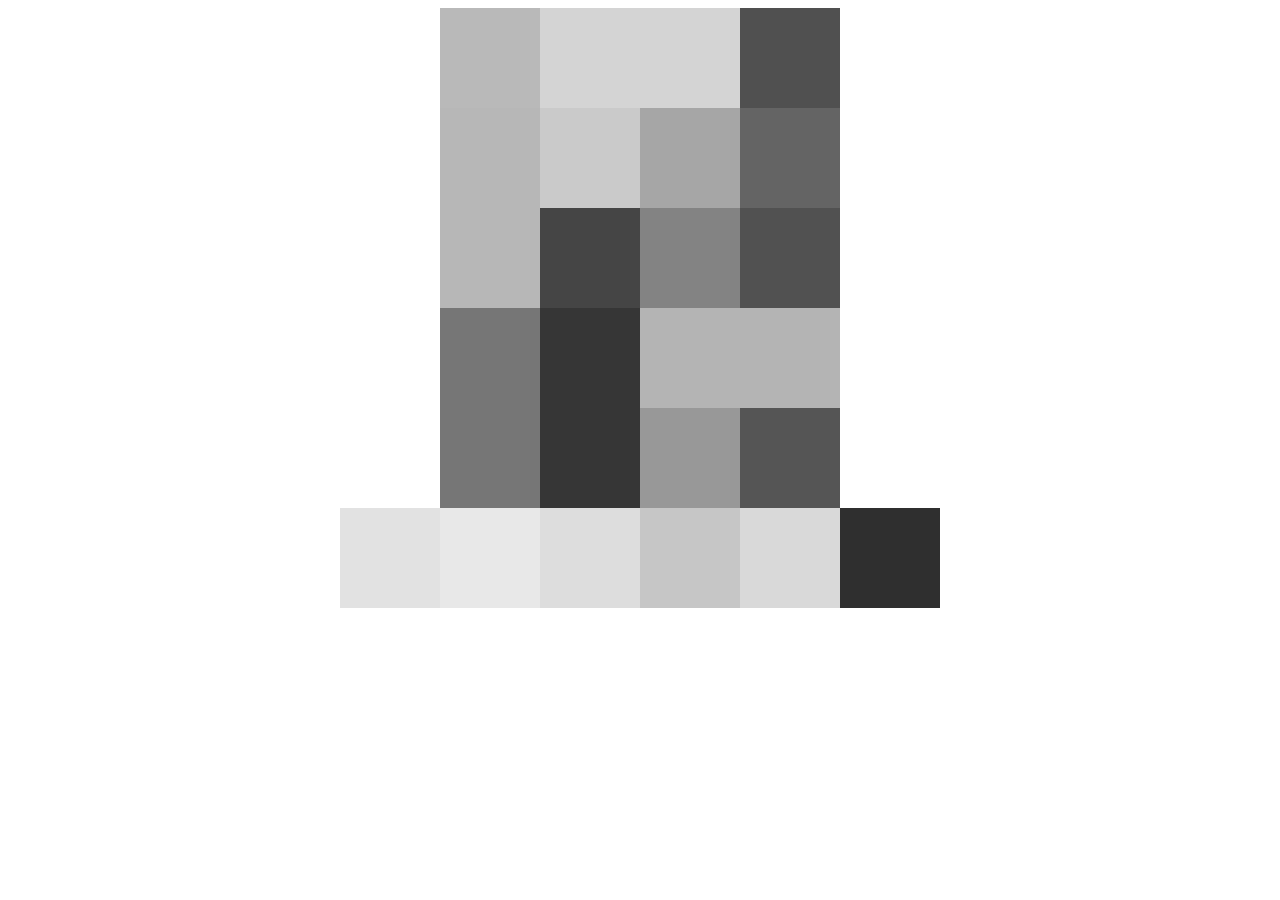
<file: float.html>
<!DOCTYPE html>
<html lang="en">
<head>
	<meta charset="UTF-8">
	<title>float</title>
	<style>
		.bigbox{
			margin: 0 auto;
			width:600px;
			text-align:center;
		}
		#bigbox .float{
			float:left;
		}
		#bigbox .clear:after{
			display:block;
			content:"";
			height:0px;
			clear:both;
		}
/*aaaaaaaaaaaaaaaaaaaaaaaaaaaaaaaaaaa */
		.box-top{
			margin: 0 auto;
			width:400px;
		}
		.box-top>.tr1 .float{
			width:100px;
			height:100px;
		}
		.box-top>.tr1 .td2{
			width:200px;
		}
/*aaaaaaaaaaaaaaaaaaaaaaaaaaaaaaaaaaa */
		.box-top>.tr2>.td2>.tr1 div,.box-top>.tr2>.td2>.tr2 div{
			width:100px;
			height:100px;
		}
		.box-top>.tr2>.td1{
			height:200px;
			width:100px;
		}
/*aaaaaaaaaaaaaaaaaaaaaaaaaaaaaaaaaaa */
		.box-top>.tr3>.td1,.box-top>.tr3>.td2{
			height:200px;
			width:100px;
		}
		.box-top>.tr3>.td3>.tr1{
			height:100px;
			width:200px;
		}
		.box-top>.tr3>.td3>.tr2 div{
			height:100px;
			width:100px;
		}
/*aaaaaaaaaaaaaaaaaaaaaaaaaaaaaaaaaaa */
		.box-bottom div{
			float:left;
			height:100px;
			width:100px;
		}
	</style>
</head>
<body>
	<div class="bigbox" id="bigbox">
		<div class="box-top">
			<div class="tr1 clear">
				<div class="td1 float box"></div>
				<div class="td2 float box"></div>
				<div class="td3 float box"></div>
			</div>
			<div class="tr2 clear">
				<div class="td1 float box"></div>
				<div class="td2  float">
					<div class="tr1 clear">
						<div class="td1 float box"></div>
						<div class="td2 float box"></div>
						<div class="td3 float box"></div>
					</div>
					<div class="tr2 clear">
						<div class="td1 float box"></div>
						<div class="td2 float box"></div>
						<div class="td3 float box"></div>
					</div>
				</div>
			</div>
			<div class="tr3 clear">
				<div class="td1 float box"></div>
				<div class="td2 float box"></div>
				<div class="td3 float">
					<div class="tr1 box"></div>
					<div class="tr2 box clear">
						<div class="td1 float box"></div>
						<div class="td2 float box"></div>
					</div>
				</div>
			</div>
		</div>
		<div class="box-bottom clear">
			<div class="td1"></div>
			<div class="td2"></div>
			<div class="td3"></div>
			<div class="td4"></div>
			<div class="td5"></div>
			<div class="td6"></div>
		</div>
	</div>
</body>
<script>
	var divAll = document.getElementsByTagName("div");
	for(i=1;i<divAll.length;i++){
		var num=parseInt(Math.random()*210)+30;
		//console.log(num);
		num=num.toString(16);
		divAll[i].style.background="#"+num+num+num;
		console.log("#"+num+num+num);
	}
</script>
</html>
</file>
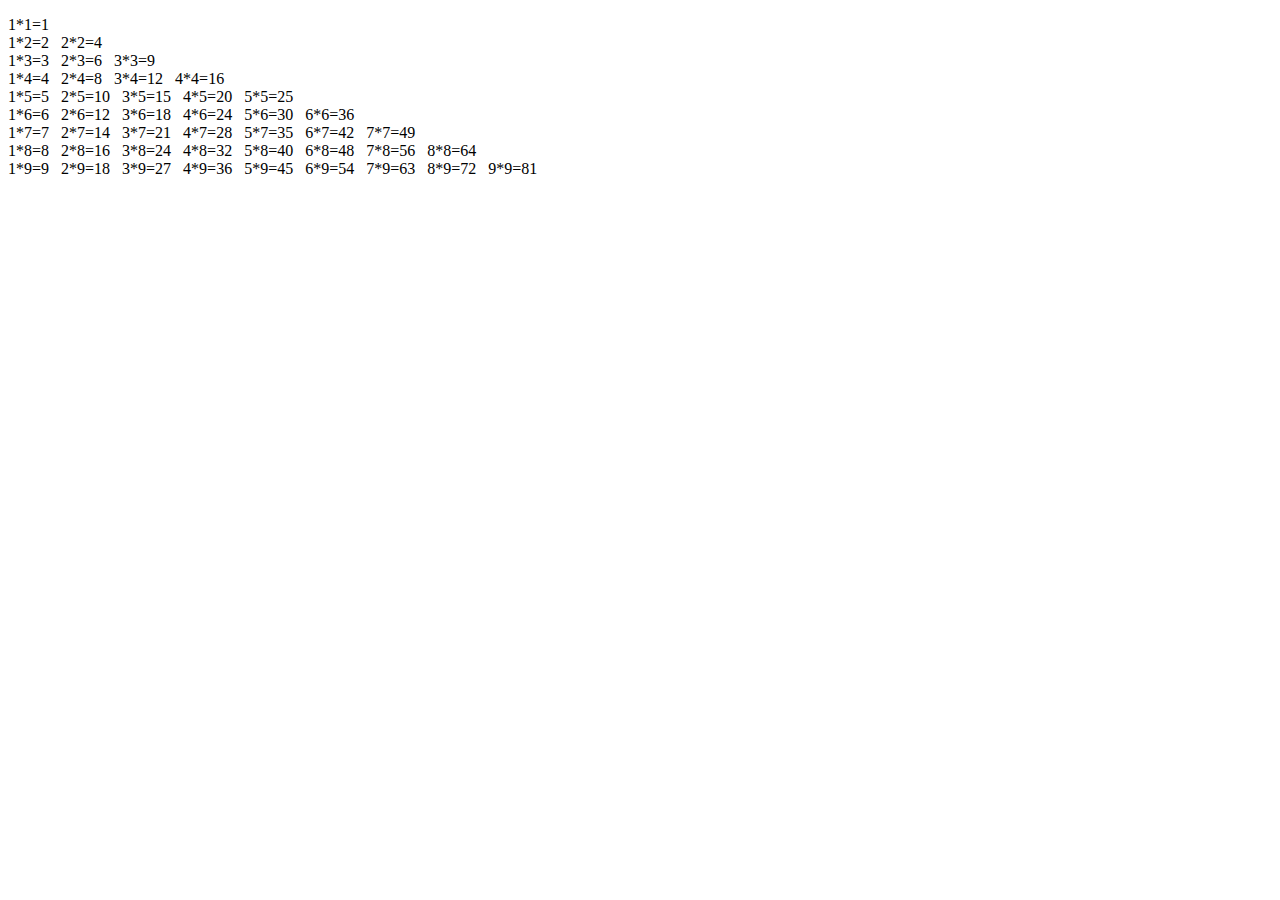
<file: math.html>
<!DOCTYPE html>
<html lang="en">
<head>
	<meta charset="UTF-8">
	<title>math</title>
</head>
<body>
	<p>
		
	</p>
	<script>
		var pp =document.getElementsByTagName("p")[0];
		for(i=1;i<10;i++){
			var span =document.createElement("span");
			var span1 =document.createElement("span");
			span.style.display="block";
			span.style.whiteSpace='pre';
			for(j=1;j<i+1;j++){
				span.appendChild(document.createTextNode(j));
				span.appendChild(document.createTextNode("*"));
				span.appendChild(document.createTextNode(i));
				span.appendChild(document.createTextNode("="));
				span.appendChild(document.createTextNode(i*j));
				span.appendChild(document.createTextNode('   '));
				pp.appendChild(span);
				//pp.appendChild(span1);
			}
			
		}
	</script>
</body>
</html>
</file>
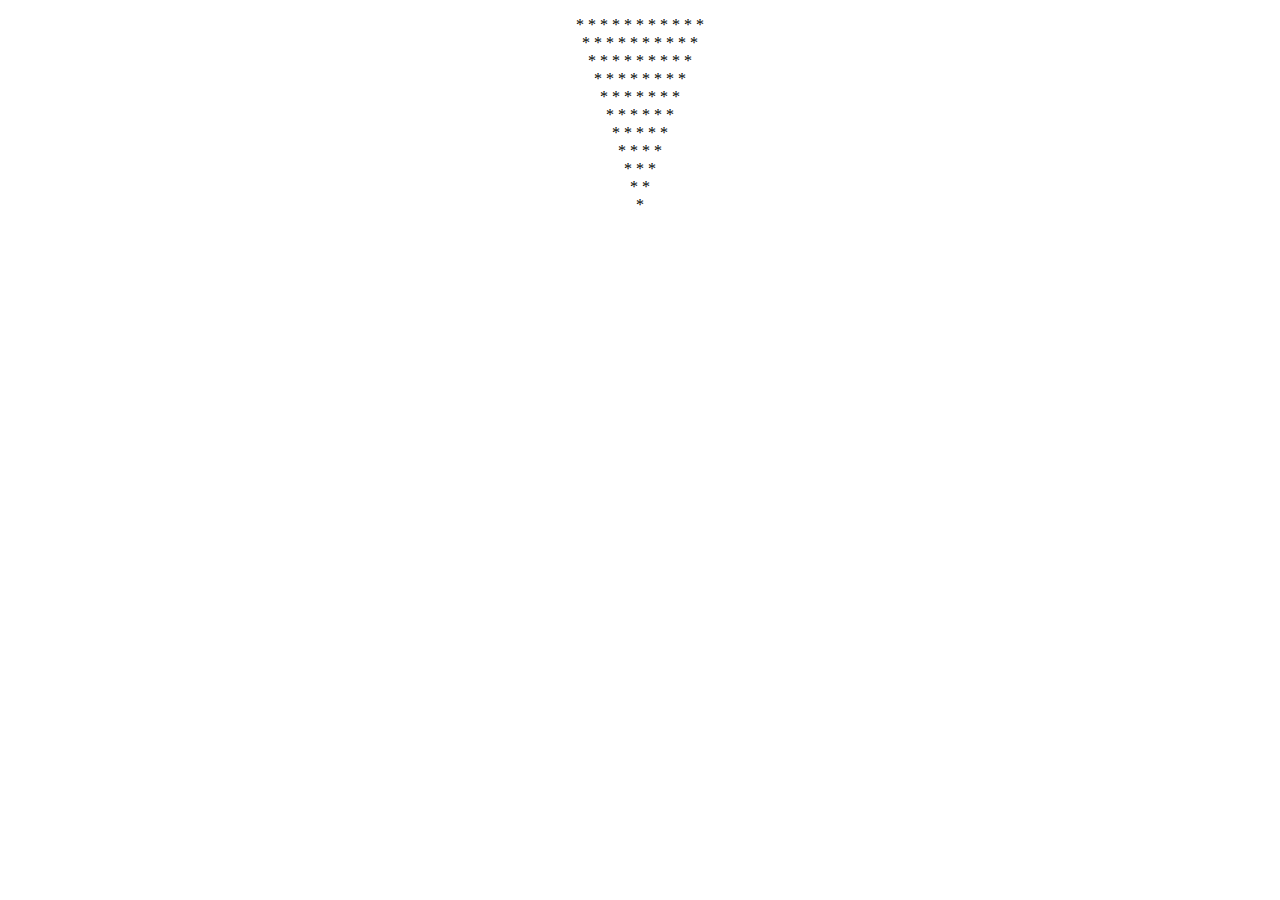
<file: star.html>
<!DOCTYPE html>
<html lang="en">
<head>
	<meta charset="UTF-8">
	<title>star</title>
</head>
<body>
	<p id="pp" style="text-align:center">
		
	</p>
	<script>
		for(i=0;i<11;i++){
			var pp=document.getElementById("pp");
		    var span=document.createElement("span");
		    span.style.display="block";
			for(j=0;j<11-i;j++){
		        span.appendChild(document.createTextNode("* "));
		        span.appendChild(document.createTextNode(" "));
		        pp.appendChild(span);
			}
		}
	</script>
</body>
</html>
</file>
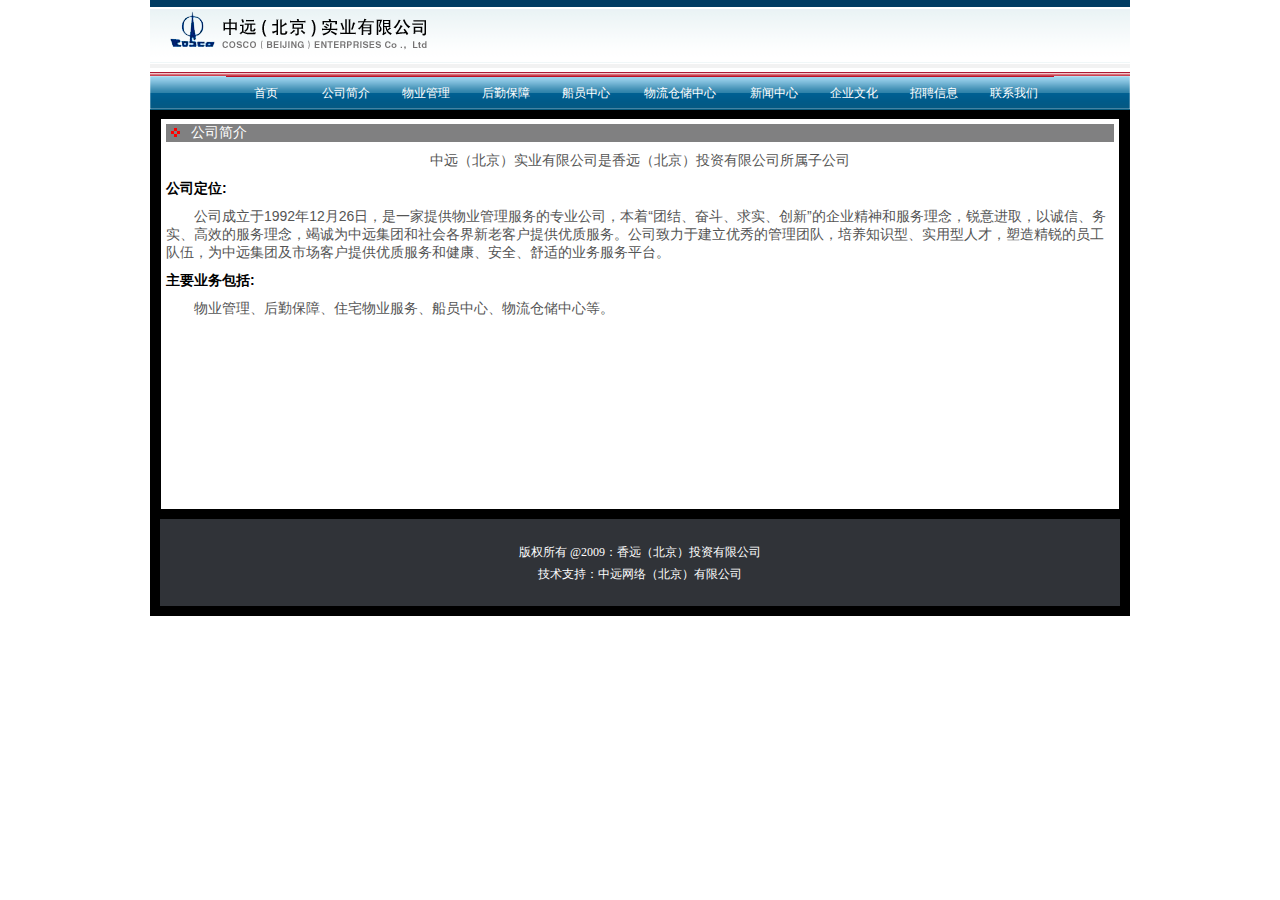
<file: html/company_profile.html>
<!doctype html>
<html lang="en">
<head>
    <meta charset="UTF-8">
    <meta name="viewport"
          content="width=device-width, user-scalable=no, initial-scale=1.0, maximum-scale=1.0, minimum-scale=1.0">
    <meta http-equiv="X-UA-Compatible" content="ie=edge">
    <title>Document</title>
    <link rel="stylesheet" type="text/css" href="../页面初始化.css">
    <link rel="stylesheet" type="text/css" href="../index.css">
    <style>
        .big-box{
            background: white ;
            padding: 5px;
            height: 380px;
        }
        .c-top{
            background: rgb(128,128,129);
            color: white;
        }
        .c-top span{
            float:left;
            margin-left: 5px;
        }
        .title{
            width: 500px;
            margin: 10px auto;
            text-align: center;
        }
        .c-h1{
            margin-bottom: 10px;
            color: black;
            font-weight: bolder;
        }
        p{
            margin-bottom: 10px;
            text-indent:2em;
        }
    </style>
</head>
<body>
    <header>
        <div class="logo-bg">
            <img src="../img/mogocopy2.png" alt="logo">
        </div>
        <nav>
            <ul>
                <li class="topnav-li li1 active"><a href="/index.html" target="view_window" class="nav1">首页</a></li>
                <li class="topnav-li li2"><a href="company_profile.html" target="view_window" class="nav2">公司简介</a></li>
                <li class="topnav-li li3"><a href="property_management.html"  target="view_window" class="nav3">物业管理</a></li>
                <li class="topnav-li li4"><a href="logistical_support.html"  target="view_window" class="nav4">后勤保障</a></li>
                <li class="topnav-li li5"><a href="seaman_center.html"  target="view_window" class="nav5">船员中心</a></li>
                <li class="topnav-li li6"><a href="talent_recruitment.html"  target="view_window" class="nav6">物流仓储中心</a></li>
                <li class="topnav-li li7"><a href="news_center.html"  target="view_window" class="nav7">新闻中心</a></li>
                <li class="topnav-li li8"><a href="enterprise_culture.html"  target="view_window" class="nav8">企业文化</a></li>
                <li class="topnav-li li9"><a href="personnel_recruitment.html"  target="view_window" class="nav9">招聘信息</a></li>
                <li class="topnav-li li10"><a href="#x" class="nav10">联系我们</a></li>
            </ul>
        </nav>
    </header>
    <main>
        <div class="big-box">
            <div class="c-top clear">
                <span class="t-r1-img"><img src="../img/形状19.png" alt="装饰图"></span>
                <span>公司简介</span>
            </div>
            <h1 class="title">中远（北京）实业有限公司是香远（北京）投资有限公司所属子公司</h1>
            <h1 class="c-h1">公司定位:</h1>
            <p class="c-1-p">公司成立于1992年12月26日，是一家提供物业管理服务的专业公司，本着“团结、奋斗、求实、创新”的企业精神和服务理念，锐意进取，以诚信、务实、高效的服务理念，竭诚为中远集团和社会各界新老客户提供优质服务。公司致力于建立优秀的管理团队，培养知识型、实用型人才，塑造精锐的员工队伍，为中远集团及市场客户提供优质服务和健康、安全、舒适的业务服务平台。</p>
            <h1 class="c-h1">主要业务包括:</h1>
            <p class="c-2-p">物业管理、后勤保障、住宅物业服务、船员中心、物流仓储中心等。</p>
            <div></div>
            <div></div>
            <div></div>
            <div></div>
            <div></div>
        </div>
    </main>
    <footer>
        <div>
            <span>版权所有 @2009：香远（北京）投资有限公司</span>
            <span class="last">技术支持：中远网络（北京）有限公司</span>
        </div>
    </footer>
</body>
</html>
</file>
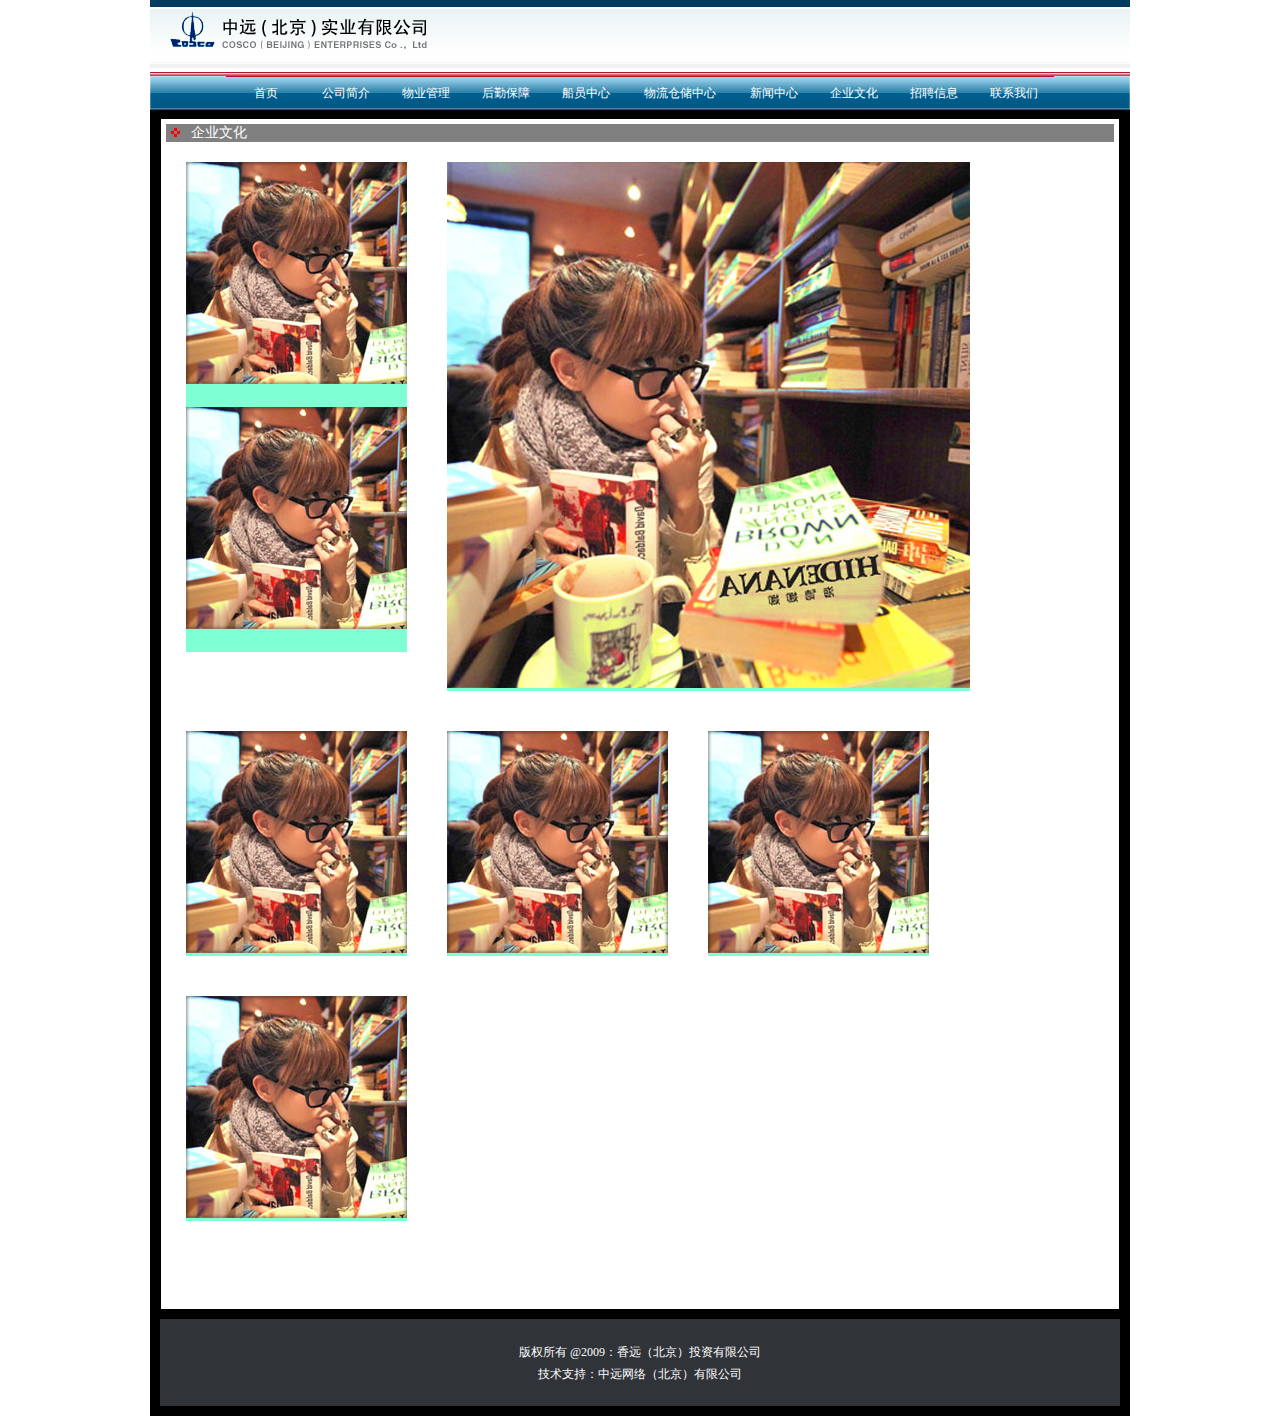
<file: html/enterprise_culture.html>
<!doctype html>
<html lang="en">
<head>
    <meta charset="UTF-8">
    <meta name="viewport"
          content="width=device-width, user-scalable=no, initial-scale=1.0, maximum-scale=1.0, minimum-scale=1.0">
    <meta http-equiv="X-UA-Compatible" content="ie=edge">
    <title>企业文化</title>
    <link rel="stylesheet" type="text/css" href="../页面初始化.css">
    <link rel="stylesheet" type="text/css" href="../index.css">
    <style>
        .big-box{
            background: white ;
            padding: 5px;
            height: 1180px;
        }
        .c-top{
            background: rgb(128,128,129);
            color: white;
        }
        .c-top span{
            float:left;
            margin-left: 5px;
        }
        .img-box>div{
            float: left;
            margin:20px;
            background: aquamarine;
        }
        .i-b-left div{
            margin-bottom:20px;
            background: aquamarine;
        }
    </style>
</head>
<body>
<header>
    <div class="logo-bg">
        <img src="../img/mogocopy2.png" alt="logo">
    </div>
    <nav>
        <ul>
            <li class="topnav-li li1 active"><a href="/index.html" target="view_window" class="nav1">首页</a></li>
            <li class="topnav-li li2"><a href="company_profile.html" target="view_window" class="nav2">公司简介</a></li>
            <li class="topnav-li li3"><a href="property_management.html"  target="view_window" class="nav3">物业管理</a></li>
            <li class="topnav-li li4"><a href="logistical_support.html"  target="view_window" class="nav4">后勤保障</a></li>
            <li class="topnav-li li5"><a href="seaman_center.html"  target="view_window" class="nav5">船员中心</a></li>
            <li class="topnav-li li6"><a href="talent_recruitment.html"  target="view_window" class="nav6">物流仓储中心</a></li>
            <li class="topnav-li li7"><a href="news_center.html"  target="view_window" class="nav7">新闻中心</a></li>
            <li class="topnav-li li8"><a href="enterprise_culture.html"  target="view_window" class="nav8">企业文化</a></li>
            <li class="topnav-li li9"><a href="personnel_recruitment.html"  target="view_window" class="nav9">招聘信息</a></li>
            <li class="topnav-li li10"><a href="#x" class="nav10">联系我们</a></li>
        </ul>
    </nav>
</header>
<main>
    <div class="big-box">
        <div class="c-top clear">
            <span class="t-r1-img"><img src="../img/形状19.png" alt="装饰图"></span>
            <span>企业文化</span>
        </div>
        <div class="img-box clear">
            <div class="i-b-left clear">
                <div><img src="../img/touxiang-small.jpg" alt="文化"></div>
                <div><img src="../img/touxiang-small.jpg" alt="文化"></div>
            </div>
            <div><img class="big-img" src="../img/touxiang-big.jpg" alt="文化"></div>
            <div><img src="../img/touxiang-small.jpg" alt="文化"></div>
            <div><img src="../img/touxiang-small.jpg" alt="文化"></div>
            <div><img src="../img/touxiang-small.jpg" alt="文化"></div>
            <div><img src="../img/touxiang-small.jpg" alt="文化"></div>
        </div>
    </div>
</main>
<footer>
    <div>
        <span>版权所有 @2009：香远（北京）投资有限公司</span>
        <span class="last">技术支持：中远网络（北京）有限公司</span>
    </div>
</footer>
</body>
</html>
</file>
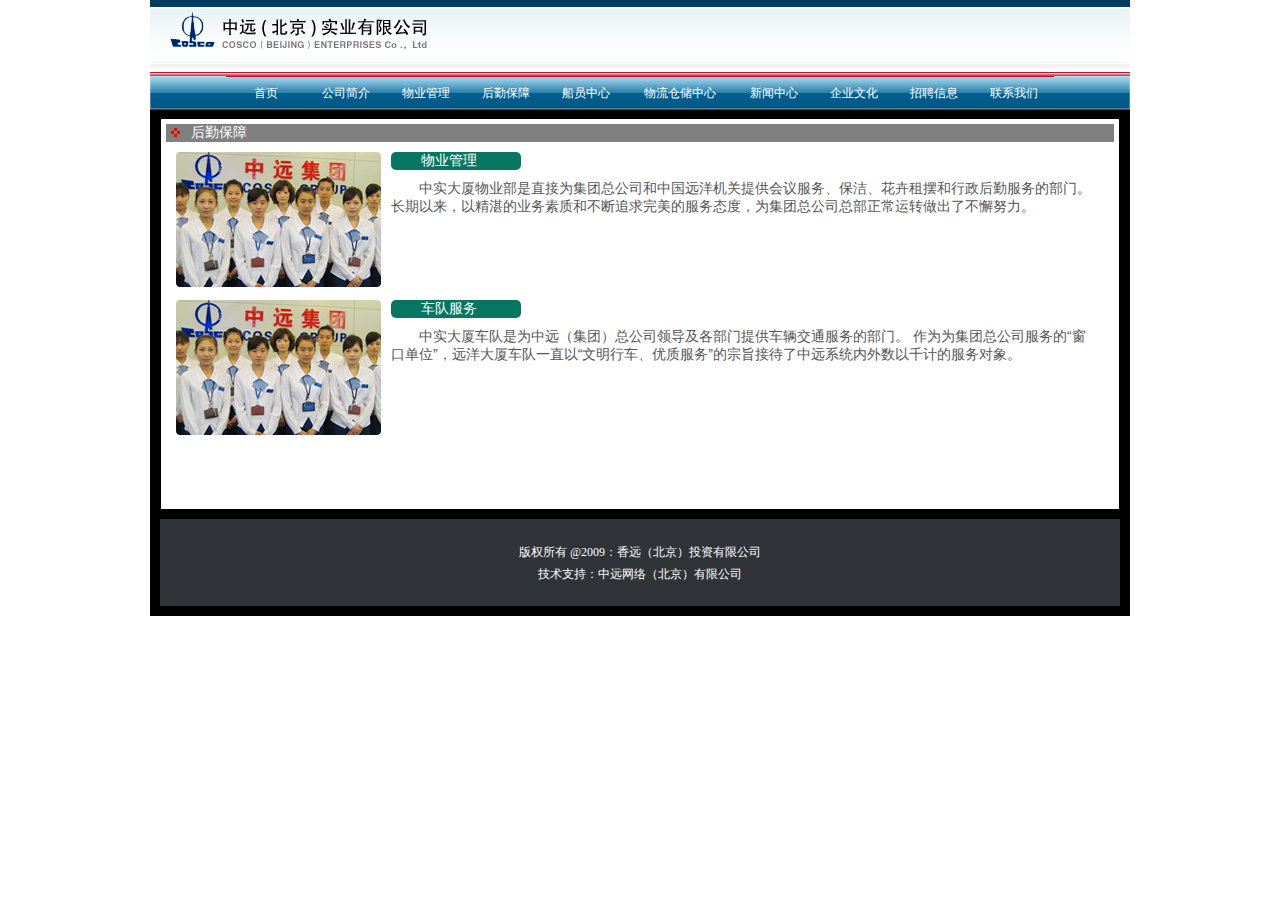
<file: html/logistical_support.html>
<!doctype html>
<html lang="en">
<head>
    <meta charset="UTF-8">
    <meta name="viewport"
          content="width=device-width, user-scalable=no, initial-scale=1.0, maximum-scale=1.0, minimum-scale=1.0">
    <meta http-equiv="X-UA-Compatible" content="ie=edge">
    <title>后勤保障</title>
    <link rel="stylesheet" type="text/css" href="../页面初始化.css">
    <link rel="stylesheet" type="text/css" href="../index.css">
    <style>
        .big-box{
            background: white;
            padding: 5px;
            height: 380px;
        }
        .c-top{
            background: rgb(128,128,129);
            color: white;
        }
        .c-top span{
            float:left;
            margin-left: 5px;
        }
        .c-top span{
            float:left;
            margin-left: 5px;
        }
        .wuye>div{
             float: left;
             margin-left: 10px;
             margin-top: 10px;
         }
        p{
            width: 700px;
            text-indent:2em;
        }
        .guanli{
            color: #fff;
            background: #067660;
            width:100px;
            padding-left: 30px;
            border-radius: 5px;
            margin-bottom: 10px;

        }
    </style>
</head>
<body>
    <header>
        <div class="logo-bg">
            <img src="../img/mogocopy2.png" alt="logo">
        </div>
        <nav>
            <ul>
                <li class="topnav-li li1 active"><a href="/index.html" target="view_window" class="nav1">首页</a></li>
                <li class="topnav-li li2"><a href="company_profile.html" target="view_window" class="nav2">公司简介</a></li>
                <li class="topnav-li li3"><a href="property_management.html"  target="view_window" class="nav3">物业管理</a></li>
                <li class="topnav-li li4"><a href="logistical_support.html"  target="view_window" class="nav4">后勤保障</a></li>
                <li class="topnav-li li5"><a href="seaman_center.html"  target="view_window" class="nav5">船员中心</a></li>
                <li class="topnav-li li6"><a href="talent_recruitment.html"  target="view_window" class="nav6">物流仓储中心</a></li>
                <li class="topnav-li li7"><a href="news_center.html"  target="view_window" class="nav7">新闻中心</a></li>
                <li class="topnav-li li8"><a href="enterprise_culture.html"  target="view_window" class="nav8">企业文化</a></li>
                <li class="topnav-li li9"><a href="personnel_recruitment.html"  target="view_window" class="nav9">招聘信息</a></li>
                <li class="topnav-li li10"><a href="#x" class="nav10">联系我们</a></li>
            </ul>
        </nav>
    </header>
    <main>
        <div class="big-box">
            <div class="c-top clear">
                <span class="t-r1-img"><img src="../img/形状19.png" alt="装饰图"></span>
                <span>后勤保障</span>
            </div>
            <div class="wuye clear">
                <div class="img"><img src="../img/mayer46.png" alt="关于我们"></div>
                <div>
                    <div  class="guanli"><span>物业管理</span></div>
                    <p>中实大厦物业部是直接为集团总公司和中国远洋机关提供会议服务、保洁、花卉租摆和行政后勤服务的部门。 长期以来，以精湛的业务素质和不断追求完美的服务态度，为集团总公司总部正常运转做出了不懈努力。</p>
                </div>
            </div>
            <div class="wuye clear">
                <div class="img"><img src="../img/mayer46.png" alt="关于我们"></div>
                <div>
                    <div  class="guanli"><span>车队服务</span></div>
                    <p>中实大厦车队是为中远（集团）总公司领导及各部门提供车辆交通服务的部门。 作为为集团总公司服务的“窗口单位”，远洋大厦车队一直以“文明行车、优质服务”的宗旨接待了中远系统内外数以千计的服务对象。</p>
                </div>
            </div>
        </div>
    </main>
    <footer>
        <div>
            <span>版权所有 @2009：香远（北京）投资有限公司</span>
            <span class="last">技术支持：中远网络（北京）有限公司</span>
        </div>
    </footer>
</body>
</html>
</file>
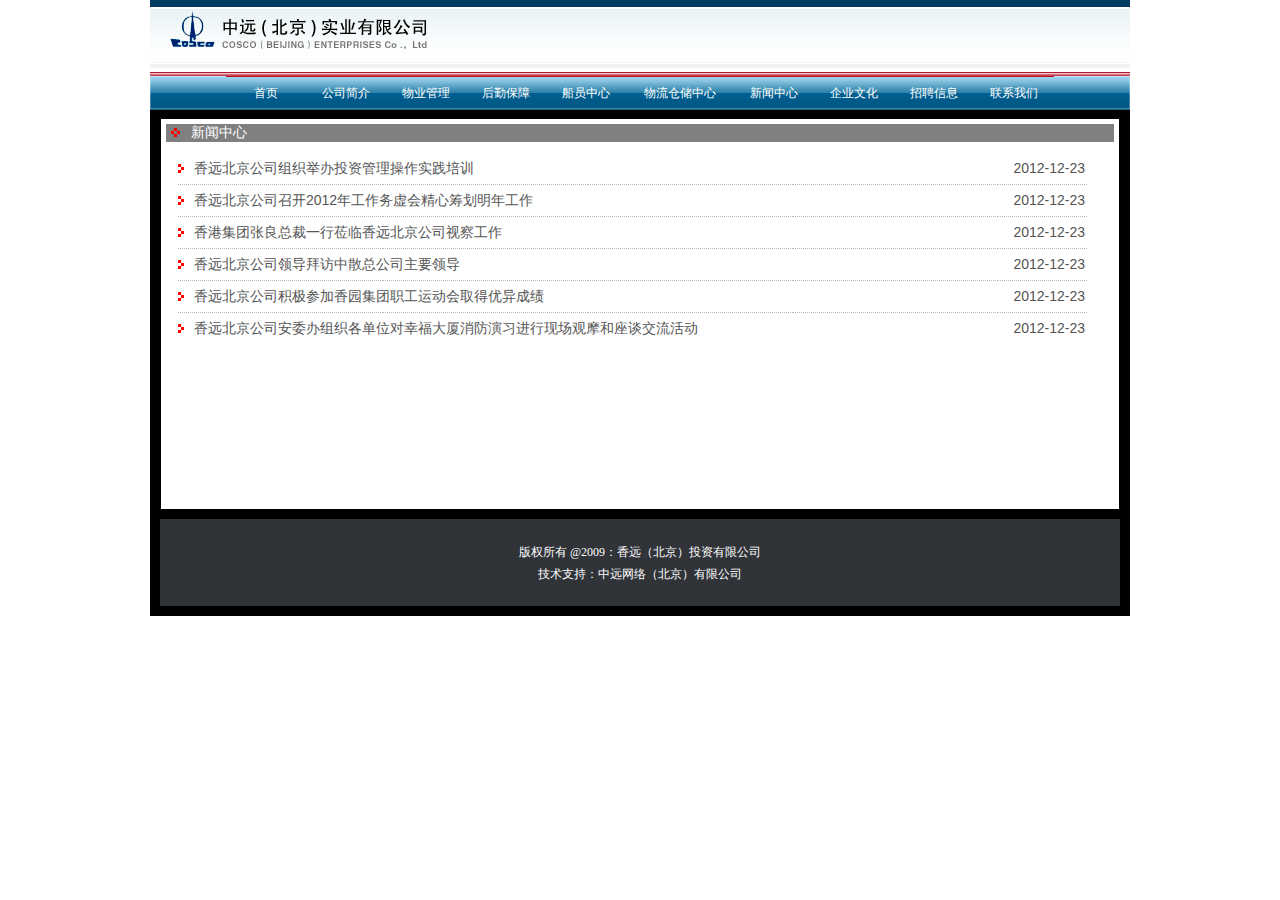
<file: html/news_center.html>
<!doctype html>
<html lang="en">
<head>
    <meta charset="UTF-8">
    <meta name="viewport"
          content="width=device-width, user-scalable=no, initial-scale=1.0, maximum-scale=1.0, minimum-scale=1.0">
    <meta http-equiv="X-UA-Compatible" content="ie=edge">
    <title>Document</title>
    <link rel="stylesheet" type="text/css" href="../页面初始化.css">
    <link rel="stylesheet" type="text/css" href="../index.css">
    <style>
        .big-box{
            background: white ;
            padding: 5px;
            height: 380px;
        }
        .c-top{
            background: rgb(128,128,129);
            color: white;
        }
        .c-top span{
            float:left;
            margin-left: 5px;
        }


        .main-news{
            margin-top:10px;
            box-sizing:border-box;
            width:980px;
        }
        .main-news>div{
            float:left;
            width:732px;
            height:224px;
            background:white;
        }

        .news .nav{
            margin-left:5px;
            margin-top:5px;
            margin-bottom:5px;
            background:rgb(48,51,56);
            color:white;
            width:722px;
            height:23px;
            padding-top:4px;
        }
        .news .d-img{
            margin-top:2px;
            margin-left:9px;
            height:9px;
        }
        .news .chn{
            margin-top:0px;
            height:13px;
        }
        .news .more{
            height:11px;
            float:right;
            margin-top:0px;
            margin-right:6px;
            font-size: 20px;
            transform: scale(0.5);
            font-family: "STHeiti";
        }

        .news-list{
            height:32px;
            margin-left:12px;
            width:909px;
        }
        .news .news-list span{
            float:left;
            margin-top:8px;
        }
        .news-list .img1{
            margin-left:0px;
        }
        .news-list .chn{
            margin-left:10px;
        }
        .news .news-list .img{
            margin-top:3px;
            margin-left:3px;
        }
        .news .news-list .date{
            float:right;
            margin-right:2px;
        }
        .news .news-list{
            background:url("../img/mayer60.png") /*no-repeat*/;
        }
        .news-list.list1{
            background:white;
        }
    </style>
</head>
<body>
    <header>
        <div class="logo-bg">
            <img src="../img/mogocopy2.png" alt="logo">
        </div>
        <nav>
            <ul>
                <li class="topnav-li li1 active"><a href="/index.html" target="view_window" class="nav1">首页</a></li>
                <li class="topnav-li li2"><a href="company_profile.html" target="view_window" class="nav2">公司简介</a></li>
                <li class="topnav-li li3"><a href="property_management.html"  target="view_window" class="nav3">物业管理</a></li>
                <li class="topnav-li li4"><a href="logistical_support.html"  target="view_window" class="nav4">后勤保障</a></li>
                <li class="topnav-li li5"><a href="seaman_center.html"  target="view_window" class="nav5">船员中心</a></li>
                <li class="topnav-li li6"><a href="talent_recruitment.html"  target="view_window" class="nav6">物流仓储中心</a></li>
                <li class="topnav-li li7"><a href="news_center.html"  target="view_window" class="nav7">新闻中心</a></li>
                <li class="topnav-li li8"><a href="enterprise_culture.html"  target="view_window" class="nav8">企业文化</a></li>
                <li class="topnav-li li9"><a href="personnel_recruitment.html"  target="view_window" class="nav9">招聘信息</a></li>
                <li class="topnav-li li10"><a href="#x" class="nav10">联系我们</a></li>
            </ul>
        </nav>
    </header>
    <main>
        <div class="big-box">
            <div class="c-top clear">
                <span class="t-r1-img"><img src="../img/形状19.png" alt="装饰图"></span>
                <span>新闻中心</span>
            </div>
            <div  class="main-news clear">
                <div class="news">
                    <div class="news-list list1 clear">
                        <span class="img1"><img src="../img/形状19副本14.png" alt="指示符"></span>
                        <span class="chn">香远北京公司组织举办投资管理操作实践培训</span>
                        <span class="date">2012-12-23</span>
                    </div>
                    <div class="news-list list2 clear">
                        <span class="img1"><img src="../img/形状19副本14.png" alt="指示符"></span>
                        <span class="chn">香远北京公司召开2012年工作务虚会精心筹划明年工作</span>
                        <span class="date">2012-12-23</span>
                    </div>
                    <div class="news-list list3 clear">
                        <span class="img1"><img src="../img/形状19副本14.png" alt="指示符"></span>
                        <span class="chn">香港集团张良总裁一行莅临香远北京公司视察工作</span>
                        <span class="date">2012-12-23</span>
                    </div>
                    <div class="news-list list4 clear">
                        <span class="img1"><img src="../img/形状19副本14.png" alt="指示符"></span>
                        <span class="chn">香远北京公司领导拜访中散总公司主要领导</span>
                        <span class="date">2012-12-23</span>
                    </div>
                    <div class="news-list list5 clear">
                        <span class="img1"><img src="../img/形状19副本14.png" alt="指示符"></span>
                        <span class="chn">香远北京公司积极参加香园集团职工运动会取得优异成绩</span>
                        <span class="date">2012-12-23</span>
                    </div>
                    <div class="news-list list6 clear">
                        <span class="img1"><img src="../img/形状19副本14.png" alt="指示符"></span>
                        <span class="chn">香远北京公司安委办组织各单位对幸福大厦消防演习进行现场观摩和座谈交流活动</span>
                        <span class="date">2012-12-23</span>
                    </div>
                </div>
            </div>
        </div>
    </main>
    <footer>
        <div>
            <span>版权所有 @2009：香远（北京）投资有限公司</span>
            <span class="last">技术支持：中远网络（北京）有限公司</span>
        </div>
    </footer>
</body>
</html>
</file>
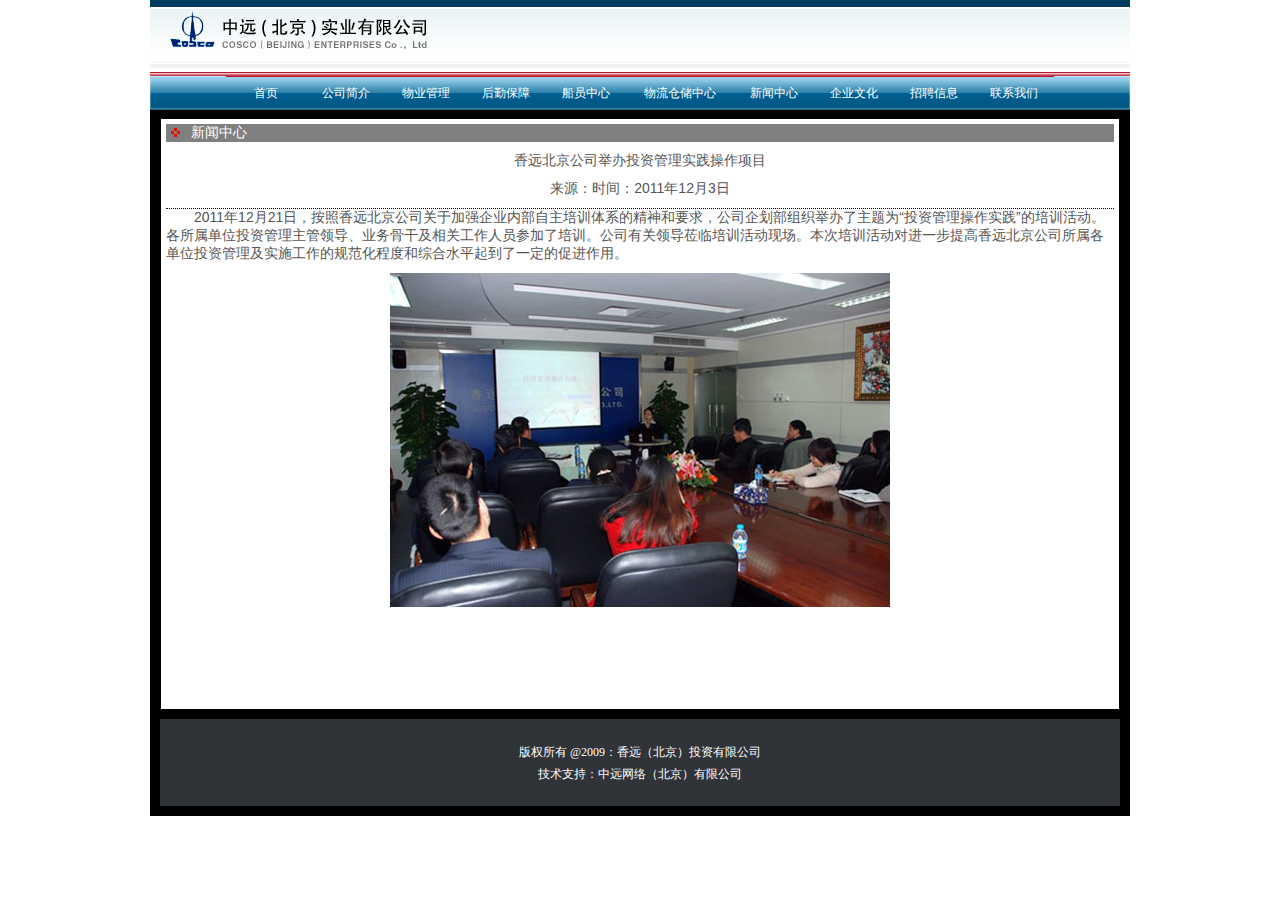
<file: html/news_center1.html>
<!doctype html>
<html lang="en">
<head>
    <meta charset="UTF-8">
    <meta name="viewport"
          content="width=device-width, user-scalable=no, initial-scale=1.0, maximum-scale=1.0, minimum-scale=1.0">
    <meta http-equiv="X-UA-Compatible" content="ie=edge">
    <title>新闻中心</title>
    <link rel="stylesheet" type="text/css" href="../页面初始化.css">
    <link rel="stylesheet" type="text/css" href="../index.css">
    <style>
        .big-box{
            background: white ;
            padding: 5px;
            height: 580px;
        }
        .c-top{
            background: rgb(128,128,129);
            color: white;
        }
        .c-top span{
            float:left;
            margin-left: 5px;
        }
        .title{
            width: 500px;
            margin: 10px auto;
            text-align: center;
        }
        p{
            border-top: dotted 1px black;
            margin-bottom: 10px;
            text-indent:2em;
        }
    </style>
</head>
<body>
<header>
    <div class="logo-bg">
        <img src="../img/mogocopy2.png" alt="logo">
    </div>
    <nav>
        <ul>
            <li class="topnav-li li1 active"><a href="/index.html" target="view_window" class="nav1">首页</a></li>
            <li class="topnav-li li2"><a href="company_profile.html" target="view_window" class="nav2">公司简介</a></li>
            <li class="topnav-li li3"><a href="property_management.html"  target="view_window" class="nav3">物业管理</a></li>
            <li class="topnav-li li4"><a href="logistical_support.html"  target="view_window" class="nav4">后勤保障</a></li>
            <li class="topnav-li li5"><a href="seaman_center.html"  target="view_window" class="nav5">船员中心</a></li>
            <li class="topnav-li li6"><a href="talent_recruitment.html"  target="view_window" class="nav6">物流仓储中心</a></li>
            <li class="topnav-li li7"><a href="news_center.html"  target="view_window" class="nav7">新闻中心</a></li>
            <li class="topnav-li li8"><a href="enterprise_culture.html"  target="view_window" class="nav8">企业文化</a></li>
            <li class="topnav-li li9"><a href="personnel_recruitment.html"  target="view_window" class="nav9">招聘信息</a></li>
            <li class="topnav-li li10"><a href="#x" class="nav10">联系我们</a></li>
        </ul>
    </nav>
</header>
<main>
    <div class="big-box">
        <div class="c-top clear">
            <span class="t-r1-img"><img src="../img/形状19.png" alt="装饰图"></span>
            <span>新闻中心</span>
        </div>
        <h1 class="title">香远北京公司举办投资管理实践操作项目</h1>
        <h2 class="title">来源：时间：2011年12月3日</h2>
        <p class="c-1-p">2011年12月21日，按照香远北京公司关于加强企业内部自主培训体系的精神和要求，公司企划部组织举办了主题为“投资管理操作实践”的培训活动。各所属单位投资管理主管领导、业务骨干及相关工作人员参加了培训。公司有关领导莅临培训活动现场。本次培训活动对进一步提高香远北京公司所属各单位投资管理及实施工作的规范化程度和综合水平起到了一定的促进作用。</p>
        <div class="title"><img src="../img/xinwenxiangqing.jpg" alt="新闻图"></div>
    </div>
</main>
<footer>
    <div>
        <span>版权所有 @2009：香远（北京）投资有限公司</span>
        <span class="last">技术支持：中远网络（北京）有限公司</span>
    </div>
</footer>
</body>
</html>
</file>
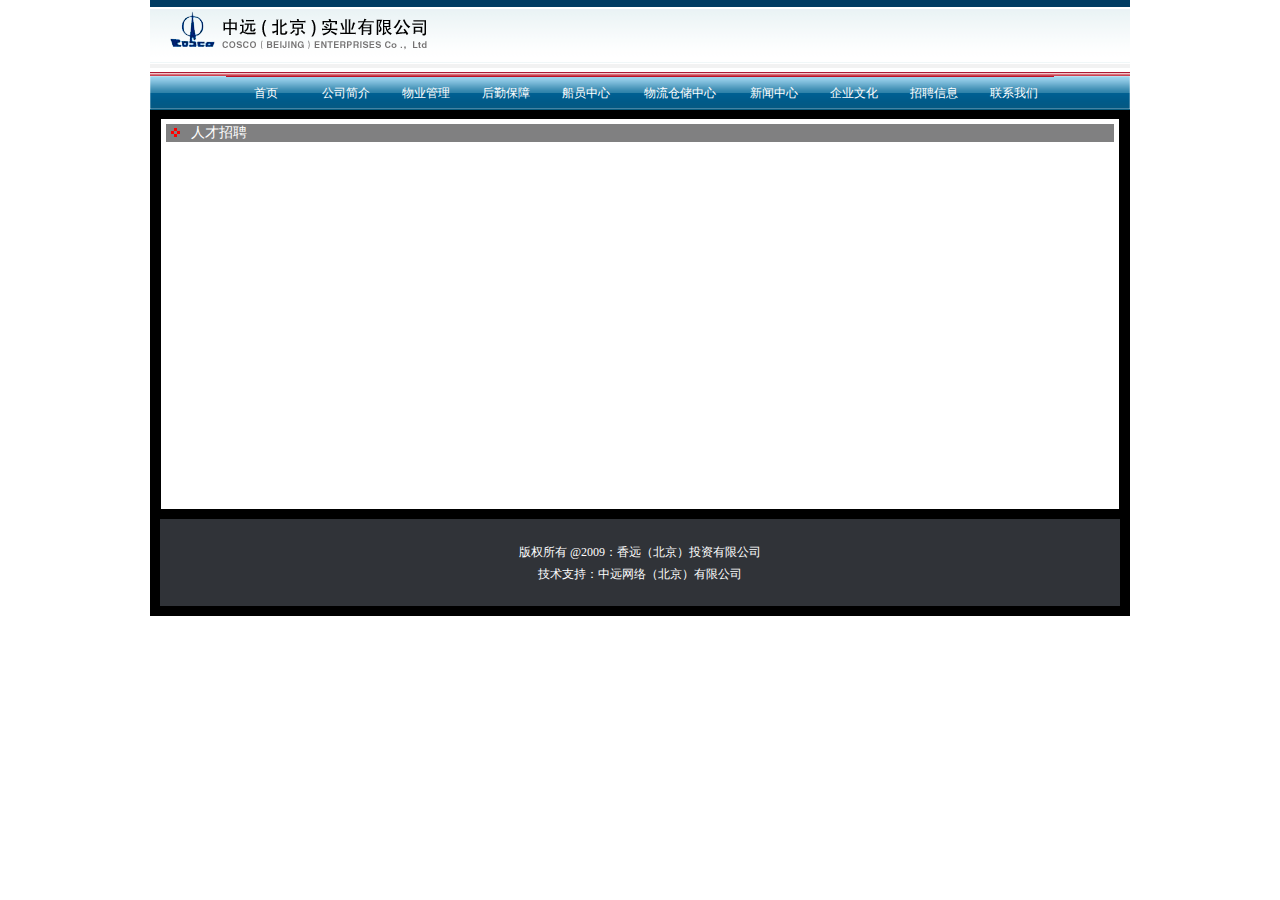
<file: html/personnel_recruitment.html>
<!doctype html>
<html lang="en">
<head>
    <meta charset="UTF-8">
    <meta name="viewport"
          content="width=device-width, user-scalable=no, initial-scale=1.0, maximum-scale=1.0, minimum-scale=1.0">
    <meta http-equiv="X-UA-Compatible" content="ie=edge">
    <title>人才招聘</title>
    <link rel="stylesheet" type="text/css" href="../页面初始化.css">
    <link rel="stylesheet" type="text/css" href="../index.css">
    <style>
        .big-box{
            background: white ;
            padding: 5px;
            height: 380px;
        }
        .c-top{
            background: rgb(128,128,129);
            color: white;
        }
        .c-top span{
            float:left;
            margin-left: 5px;
        }
        .title{
            width: 500px;
            margin: 10px auto;
            text-align: center;
        }
        .c-h1{
            margin-bottom: 10px;
            color: black;
            font-weight: bolder;
        }
        p{
            margin-bottom: 10px;
            text-indent:2em;
        }
    </style>
</head>
<body>
<header>
    <div class="logo-bg">
        <img src="../img/mogocopy2.png" alt="logo">
    </div>
    <nav>
        <ul>
            <li class="topnav-li li1 active"><a href="/index.html" target="view_window" class="nav1">首页</a></li>
            <li class="topnav-li li2"><a href="company_profile.html" target="view_window" class="nav2">公司简介</a></li>
            <li class="topnav-li li3"><a href="property_management.html"  target="view_window" class="nav3">物业管理</a></li>
            <li class="topnav-li li4"><a href="logistical_support.html"  target="view_window" class="nav4">后勤保障</a></li>
            <li class="topnav-li li5"><a href="seaman_center.html"  target="view_window" class="nav5">船员中心</a></li>
            <li class="topnav-li li6"><a href="talent_recruitment.html"  target="view_window" class="nav6">物流仓储中心</a></li>
            <li class="topnav-li li7"><a href="news_center.html"  target="view_window" class="nav7">新闻中心</a></li>
            <li class="topnav-li li8"><a href="enterprise_culture.html"  target="view_window" class="nav8">企业文化</a></li>
            <li class="topnav-li li9"><a href="personnel_recruitment.html"  target="view_window" class="nav9">招聘信息</a></li>
            <li class="topnav-li li10"><a href="#x" class="nav10">联系我们</a></li>
        </ul>
    </nav>
</header>
<main>
    <div class="big-box">
        <div class="c-top clear">
            <span class="t-r1-img"><img src="../img/形状19.png" alt="装饰图"></span>
            <span>人才招聘</span>
        </div>
    </div>
</main>
<footer>
    <div>
        <span>版权所有 @2009：香远（北京）投资有限公司</span>
        <span class="last">技术支持：中远网络（北京）有限公司</span>
    </div>
</footer>
</body>
</html>
</file>
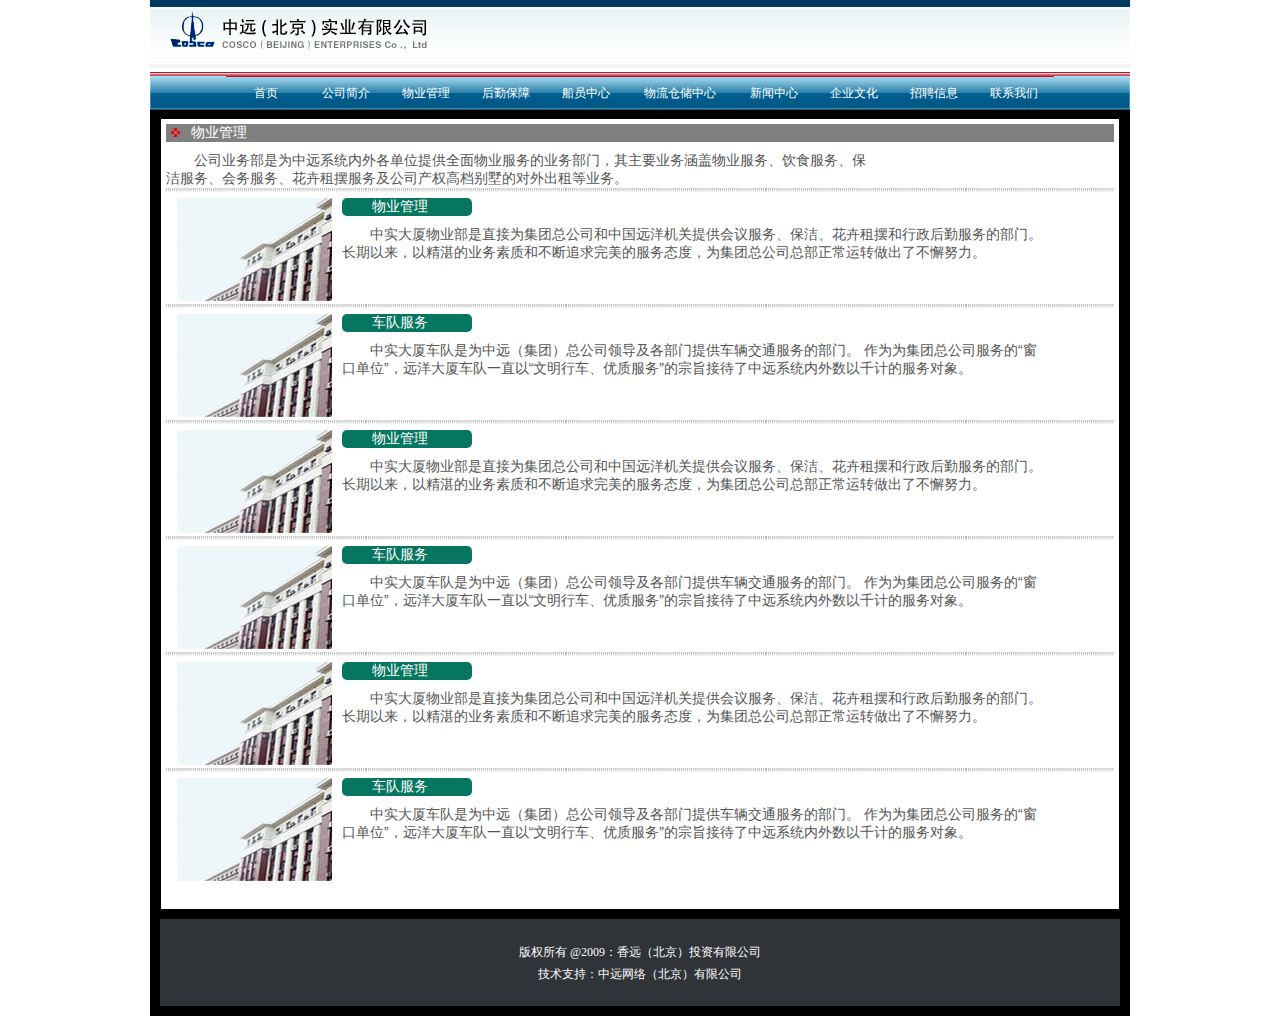
<file: html/property_management.html>
<!doctype html>
<html lang="en">
<head>
    <meta charset="UTF-8">
    <meta name="viewport"
          content="width=device-width, user-scalable=no, initial-scale=1.0, maximum-scale=1.0, minimum-scale=1.0">
    <meta http-equiv="X-UA-Compatible" content="ie=edge">
    <title>物业管理</title>
    <link rel="stylesheet" type="text/css" href="../页面初始化.css">
    <link rel="stylesheet" type="text/css" href="../index.css">
    <style>
        .big-box{
            background: white;
            padding: 5px;
            height: 780px;
        }
        .c-top{
            background: rgb(128,128,129);
            color: white;
        }
        .c-top span{
            float:left;
            margin-left: 5px;
        }
        .c-top span{
            float:left;
            margin-left: 5px;
        }
        .wuye>div{
            float: left;
            margin-left: 10px;
            margin-top: 10px;

        }
        .wuye{
            background: url("../img/mayer60.png");
            background-size: 200px 400px;
        }
        p{
            width: 700px;
            text-indent:2em;
        }
        .guanli{
            color: #fff;
            background: #067660;
            width:100px;
            padding-left: 30px;
            border-radius: 5px;
            margin-bottom: 10px;

        }
        .p-box{
            margin-top: 10px;
        }
    </style>
</head>
<body>
<header>
    <div class="logo-bg">
        <img src="../img/mogocopy2.png" alt="logo">
    </div>
    <nav>
        <ul>
            <li class="topnav-li li1 active"><a href="/index.html" target="view_window" class="nav1">首页</a></li>
            <li class="topnav-li li2"><a href="company_profile.html" target="view_window" class="nav2">公司简介</a></li>
            <li class="topnav-li li3"><a href="property_management.html"  target="view_window" class="nav3">物业管理</a></li>
            <li class="topnav-li li4"><a href="logistical_support.html"  target="view_window" class="nav4">后勤保障</a></li>
            <li class="topnav-li li5"><a href="seaman_center.html"  target="view_window" class="nav5">船员中心</a></li>
            <li class="topnav-li li6"><a href="talent_recruitment.html"  target="view_window" class="nav6">物流仓储中心</a></li>
            <li class="topnav-li li7"><a href="news_center.html"  target="view_window" class="nav7">新闻中心</a></li>
            <li class="topnav-li li8"><a href="enterprise_culture.html"  target="view_window" class="nav8">企业文化</a></li>
            <li class="topnav-li li9"><a href="personnel_recruitment.html"  target="view_window" class="nav9">招聘信息</a></li>
            <li class="topnav-li li10"><a href="#x" class="nav10">联系我们</a></li>
        </ul>
    </nav>
</header>
<main>
    <div class="big-box">
        <div class="c-top clear">
            <span class="t-r1-img"><img src="../img/形状19.png" alt="装饰图"></span>
            <span>物业管理</span>
        </div>
        <div class="p-box">
            <p>公司业务部是为中远系统内外各单位提供全面物业服务的业务部门，其主要业务涵盖物业服务、饮食服务、保洁服务、会务服务、花卉租摆服务及公司产权高档别墅的对外出租等业务。</p>
        </div>
        <div class="wuye clear">
            <div class="img"><img src="../img/wuyetu1.jpg" alt="关于我们"></div>
            <div>
                <div  class="guanli"><span>物业管理</span></div>
                <p>中实大厦物业部是直接为集团总公司和中国远洋机关提供会议服务、保洁、花卉租摆和行政后勤服务的部门。 长期以来，以精湛的业务素质和不断追求完美的服务态度，为集团总公司总部正常运转做出了不懈努力。</p>
            </div>
        </div>
        <div class="wuye clear">
            <div class="img"><img src="../img/wuyetu1.jpg" alt="关于我们"></div>
            <div>
                <div  class="guanli"><span>车队服务</span></div>
                <p>中实大厦车队是为中远（集团）总公司领导及各部门提供车辆交通服务的部门。 作为为集团总公司服务的“窗口单位”，远洋大厦车队一直以“文明行车、优质服务”的宗旨接待了中远系统内外数以千计的服务对象。</p>
            </div>
        </div>
        <div class="wuye clear">
            <div class="img"><img src="../img/wuyetu1.jpg" alt="关于我们"></div>
            <div>
                <div  class="guanli"><span>物业管理</span></div>
                <p>中实大厦物业部是直接为集团总公司和中国远洋机关提供会议服务、保洁、花卉租摆和行政后勤服务的部门。 长期以来，以精湛的业务素质和不断追求完美的服务态度，为集团总公司总部正常运转做出了不懈努力。</p>
            </div>
        </div>
        <div class="wuye clear">
            <div class="img"><img src="../img/wuyetu1.jpg" alt="关于我们"></div>
            <div>
                <div  class="guanli"><span>车队服务</span></div>
                <p>中实大厦车队是为中远（集团）总公司领导及各部门提供车辆交通服务的部门。 作为为集团总公司服务的“窗口单位”，远洋大厦车队一直以“文明行车、优质服务”的宗旨接待了中远系统内外数以千计的服务对象。</p>
            </div>
        </div>        <div class="wuye clear">
        <div class="img"><img src="../img/wuyetu1.jpg" alt="关于我们"></div>
        <div>
            <div  class="guanli"><span>物业管理</span></div>
            <p>中实大厦物业部是直接为集团总公司和中国远洋机关提供会议服务、保洁、花卉租摆和行政后勤服务的部门。 长期以来，以精湛的业务素质和不断追求完美的服务态度，为集团总公司总部正常运转做出了不懈努力。</p>
        </div>
    </div>
        <div class="wuye clear">
            <div class="img"><img src="../img/wuyetu1.jpg" alt="关于我们"></div>
            <div>
                <div  class="guanli"><span>车队服务</span></div>
                <p>中实大厦车队是为中远（集团）总公司领导及各部门提供车辆交通服务的部门。 作为为集团总公司服务的“窗口单位”，远洋大厦车队一直以“文明行车、优质服务”的宗旨接待了中远系统内外数以千计的服务对象。</p>
            </div>
        </div>
    </div>
</main>
<footer>
    <div>
        <span>版权所有 @2009：香远（北京）投资有限公司</span>
        <span class="last">技术支持：中远网络（北京）有限公司</span>
    </div>
</footer>
</body>
</html>
</file>
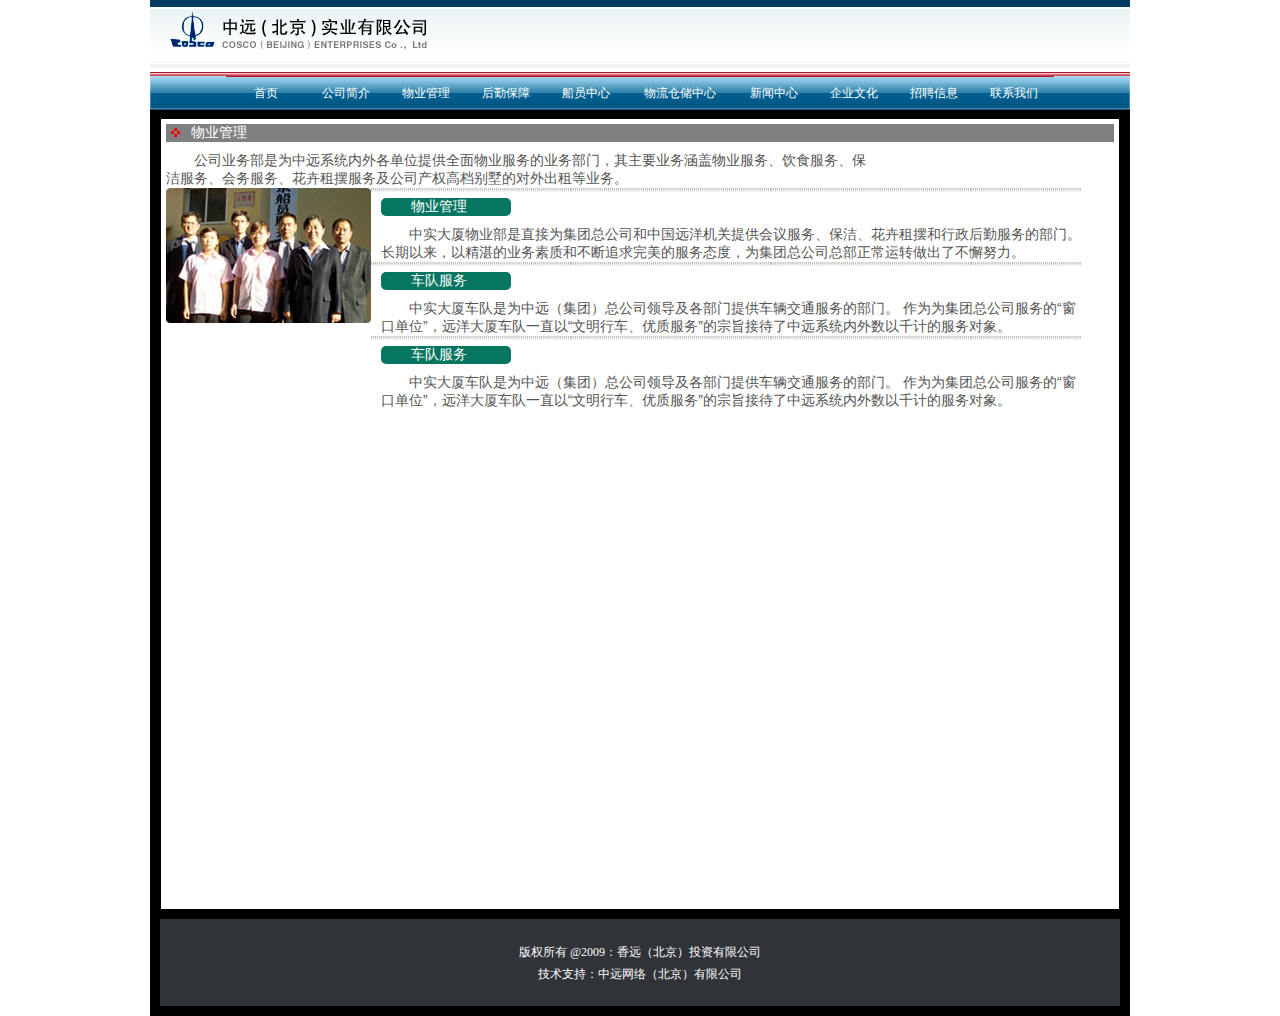
<file: html/seaman_center.html>
<!doctype html>
<html lang="en">
<head>
    <meta charset="UTF-8">
    <meta name="viewport"
          content="width=device-width, user-scalable=no, initial-scale=1.0, maximum-scale=1.0, minimum-scale=1.0">
    <meta http-equiv="X-UA-Compatible" content="ie=edge">
    <title>物业管理</title>
    <link rel="stylesheet" type="text/css" href="../页面初始化.css">
    <link rel="stylesheet" type="text/css" href="../index.css">
    <style>
        .big-box{
            background: white;
            padding: 5px;
            height: 780px;
        }
        .c-top{
            background: rgb(128,128,129);
            color: white;
        }
        .c-top span{
            float:left;
            margin-left: 5px;
        }
        .c-top span{
            float:left;
            margin-left: 5px;
        }
        .wuye>div{
            float: left;
            margin-left: 10px;
            margin-top: 10px;

        }
        .wuye{
            background: url("../img/mayer60.png");
            background-size: 200px 400px;
        }
        p{
            width: 700px;
            text-indent:2em;
        }
        .guanli{
            color: #fff;
            background: #067660;
            width:100px;
            padding-left: 30px;
            border-radius: 5px;
            margin-bottom: 10px;

        }
        .p-box{
            margin-top: 10px;
        }
        .img,.img-right{
            float:left;
        }
    </style>
</head>
<body>
<header>
    <div class="logo-bg">
        <img src="../img/mogocopy2.png" alt="logo">
    </div>
    <nav>
        <ul>
            <li class="topnav-li li1 active"><a href="/index.html" target="view_window" class="nav1">首页</a></li>
            <li class="topnav-li li2"><a href="company_profile.html" target="view_window" class="nav2">公司简介</a></li>
            <li class="topnav-li li3"><a href="property_management.html"  target="view_window" class="nav3">物业管理</a></li>
            <li class="topnav-li li4"><a href="logistical_support.html"  target="view_window" class="nav4">后勤保障</a></li>
            <li class="topnav-li li5"><a href="seaman_center.html"  target="view_window" class="nav5">船员中心</a></li>
            <li class="topnav-li li6"><a href="talent_recruitment.html"  target="view_window" class="nav6">物流仓储中心</a></li>
            <li class="topnav-li li7"><a href="news_center.html"  target="view_window" class="nav7">新闻中心</a></li>
            <li class="topnav-li li8"><a href="enterprise_culture.html"  target="view_window" class="nav8">企业文化</a></li>
            <li class="topnav-li li9"><a href="personnel_recruitment.html"  target="view_window" class="nav9">招聘信息</a></li>
            <li class="topnav-li li10"><a href="#x" class="nav10">联系我们</a></li>
        </ul>
    </nav>
</header>
<main>
    <div class="big-box">
        <div class="c-top clear">
            <span class="t-r1-img"><img src="../img/形状19.png" alt="装饰图"></span>
            <span>物业管理</span>
        </div>
        <div class="p-box">
            <p>公司业务部是为中远系统内外各单位提供全面物业服务的业务部门，其主要业务涵盖物业服务、饮食服务、保洁服务、会务服务、花卉租摆服务及公司产权高档别墅的对外出租等业务。</p>
        </div>
        <div>
            <div class="img"><img src="../img/crew.jpg" alt="关于我们"></div>
            <div class="img-right">
                <div class="wuye clear">
                    <div>
                        <div  class="guanli"><span>物业管理</span></div>
                        <p>中实大厦物业部是直接为集团总公司和中国远洋机关提供会议服务、保洁、花卉租摆和行政后勤服务的部门。 长期以来，以精湛的业务素质和不断追求完美的服务态度，为集团总公司总部正常运转做出了不懈努力。</p>
                    </div>
                </div>
                <div class="wuye clear">
                    <div>
                        <div  class="guanli"><span>车队服务</span></div>
                        <p>中实大厦车队是为中远（集团）总公司领导及各部门提供车辆交通服务的部门。 作为为集团总公司服务的“窗口单位”，远洋大厦车队一直以“文明行车、优质服务”的宗旨接待了中远系统内外数以千计的服务对象。</p>
                    </div>
                </div>
                <div class="wuye clear">
                    <div>
                        <div  class="guanli"><span>车队服务</span></div>
                        <p>中实大厦车队是为中远（集团）总公司领导及各部门提供车辆交通服务的部门。 作为为集团总公司服务的“窗口单位”，远洋大厦车队一直以“文明行车、优质服务”的宗旨接待了中远系统内外数以千计的服务对象。</p>
                    </div>
                </div>
            </div>
        </div>


</main>
<footer>
    <div>
        <span>版权所有 @2009：香远（北京）投资有限公司</span>
        <span class="last">技术支持：中远网络（北京）有限公司</span>
    </div>
</footer>
</body>
</html>
</file>
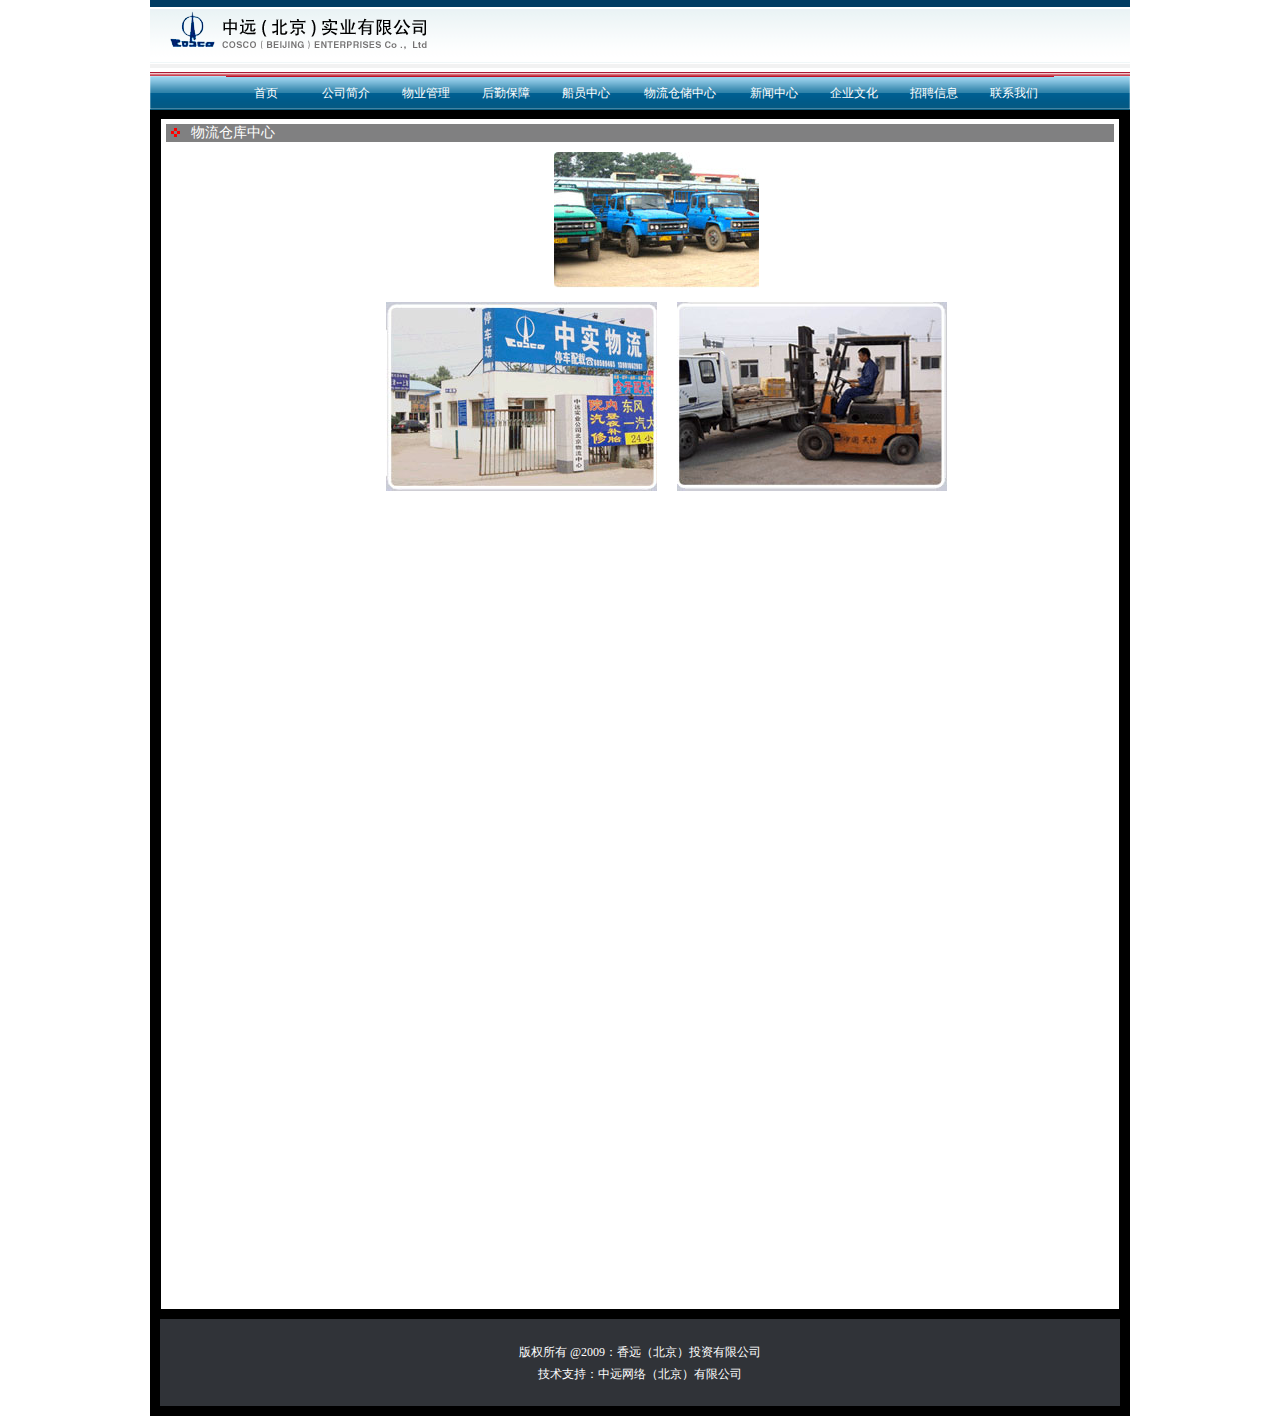
<file: html/talent_recruitment.html>
<!doctype html>
<html lang="en">
<head>
    <meta charset="UTF-8">
    <meta name="viewport"
          content="width=device-width, user-scalable=no, initial-scale=1.0, maximum-scale=1.0, minimum-scale=1.0">
    <meta http-equiv="X-UA-Compatible" content="ie=edge">
    <title>物流仓库中心</title>
    <link rel="stylesheet" type="text/css" href="../页面初始化.css">
    <link rel="stylesheet" type="text/css" href="../index.css">
    <style>
        .big-box{
            background: white ;
            padding: 5px;
            height: 1180px;
        }
        .c-top{
            background: rgb(128,128,129);
            color: white;
        }
        .c-top span{
            float:left;
            margin-left: 5px;
        }
        .img-box>div{
            float: left;
        }
        .img1{
             width: 980px;
             text-align: center;
             margin:10px auto;
         }
        .img2{
            margin:0px 20px 0 220px;
        }
    </style>
</head>
<body>
<header>
    <div class="logo-bg">
        <img src="../img/mogocopy2.png" alt="logo">
    </div>
    <nav>
        <ul>
            <li class="topnav-li li1 active"><a href="/index.html" target="view_window" class="nav1">首页</a></li>
            <li class="topnav-li li2"><a href="company_profile.html" target="view_window" class="nav2">公司简介</a></li>
            <li class="topnav-li li3"><a href="property_management.html"  target="view_window" class="nav3">物业管理</a></li>
            <li class="topnav-li li4"><a href="logistical_support.html"  target="view_window" class="nav4">后勤保障</a></li>
            <li class="topnav-li li5"><a href="seaman_center.html"  target="view_window" class="nav5">船员中心</a></li>
            <li class="topnav-li li6"><a href="talent_recruitment.html"  target="view_window" class="nav6">物流仓储中心</a></li>
            <li class="topnav-li li7"><a href="news_center.html"  target="view_window" class="nav7">新闻中心</a></li>
            <li class="topnav-li li8"><a href="enterprise_culture.html"  target="view_window" class="nav8">企业文化</a></li>
            <li class="topnav-li li9"><a href="personnel_recruitment.html"  target="view_window" class="nav9">招聘信息</a></li>
            <li class="topnav-li li10"><a href="#x" class="nav10">联系我们</a></li>
        </ul>
    </nav>
</header>
<main>
    <div class="big-box">
        <div class="c-top clear">
            <span class="t-r1-img"><img src="../img/形状19.png" alt="装饰图"></span>
            <span>物流仓库中心</span>
        </div>
        <div class="img-box clear">
            <div class="img1"><img src="../img/warehouse.jpg" alt="物流仓库中心"></div>
            <div class="img2"><img src="../img/warehouse3.jpg" alt="物流仓库中心"></div>
            <div class="img3"><img src="../img/warehouse2.jpg" alt="物流仓库中心"></div>
        </div>
    </div>
</main>
<footer>
    <div>
        <span>版权所有 @2009：香远（北京）投资有限公司</span>
        <span class="last">技术支持：中远网络（北京）有限公司</span>
    </div>
</footer>
</body>
</html>
</file>
<file: 页面初始化.css>
body,div,dl,dt,dd,ul,ol,li,h1,h2,h3,h4,h5,h6,pre,code,form,fieldset,legend,input,button,textarea,p,blockquote,th,td { margin:0; padding:0; }
body { background:#fff; color:#555; font-size:14px; font-family: Verdana, Arial, Helvetica, sans-serif; }
td,th,caption { font-size:14px; }
h1, h2, h3, h4, h5, h6 { font-weight:normal; font-size:100%; }
address, caption, cite, code, dfn, em, strong, th, var { font-style:normal; font-weight:normal;}
a { color:#555; text-decoration:none; }
a:hover { text-decoration:underline; }
img { border:none; }
ol,ul,li { list-style:none; }
input, textarea, select, button { font:14px Verdana,Helvetica,Arial,sans-serif; }
table { border-collapse:collapse; }
html {overflow-y: scroll;} 

.clearfix:after {content: "."; display: block; height:0; clear:both; visibility: hidden;}
.clearfix { *zoom:1; }
</file>
<file: index.css>
header,footer{
		width:980px;
		margin:0 auto;
	}
	.logo-bg{
		background:url("./img/mogo-bg22.png");
		width:980px;
		height:76px;
	}
	.logo-bg img{
		margin:10px 0 0 17px;
	}
	header nav{
		background:url("./img/nav-bg333.png");
		width: 980px;
		height: 34px;
		font-size: 0px;
	}
	header ul{
		width:828.5px;
		margin:0 auto;
	}
	header nav li{
		display:inline-block;
		font-size: 12px;
		font-family: "SIL";
		color: rgb(255, 255, 255);
		line-height: 33px;
		height: 33px;
		border-top:1px solid rgb(188,18,38);
		text-align: center;
		width:80px;
	}
	header .li0{
		width: 88px;
	}
	header li:hover {
		border-top:1px solid rgb(236,184,190);
		background:url("./img/nav-click-bg-2222.png") no-repeat;
		background-size: cover;
	}
	header .li6{
		width: 108.5px;
	}
	header .li11{
		/*width: 83px;*/
	}
	header a{
		color: rgb(255, 255, 255);
	}
	header a:link{
		text-decoration:none;
	}
	main {
		width:958px;
		margin:0 auto;
		padding-top:9px;
		padding-left:11px;
		padding-right:11px;
		background:black;
	}
	.clear:after{
		content:"";
		display:block;
		height:0;
		clear:both;
	}
	.clear{
		zoom:1;
	}
	.main-top{
		height:266px;
		background:white;
	}
	.top-left{
		box-sizing:border-box;
		width:729px;	
		float:left;
		margin-right:10px;
		padding:8px 5px 7px 6px;
		position:relative;
		z-index:10;
	}
	main .bg3,main .bg2{
		display:none;
	}
	.t-l-change{
		position:absolute;
		background:white;
		opacity: 0.349;
		width: 718px;
		height: 14px;
		z-index: 15;
		left:6px;
		top:8px;
	}
	.change-bg2{
		height: 30px;
		top:229px;
	}
	.change{
		position:absolute;
		width: 17px;
		height: 17px;
		z-index: 20;
		left:648px;
		top:236px;
		background:url("./img/change-click.png");
		font-size: 12px;
		/*transform: scale(0.5);*/
		font-family: "Microsoft YaHei";
		color: rgb(34, 37, 42);
		line-height: 17px;
		text-align: center;

	}
	.change2{
		background:url("./img/change.png");
		left:672px;
	}
	.change3{
		background:url("./img/change.png");
		left:696px;
	}
	.top-right{
		box-sizing:border-box;
		width:219px;
		float:left;
		padding-left:5px;
		padding-top:5px;
		padding-right:4px;
		font-size: 12px;
		font-family: "Microsoft YaHei";
		color: rgb(52, 55, 60);
		line-height: 1.2;
		text-align: left;
		/*background:white url("./img/mayer 60.png") no-repeat center;*/
	}
	.top-right div.t-r1{
		background:rgb(48,51,56);
		height:27px;
	}
	.t-r1 span{
		color: rgb(255, 255, 255);
		text-align: left;
		line-height:27px;
		float:left;
	}
	.t-r1-img{
		margin-left:10px;
		margin-right:6px;
	}
	.t-r1 span.more{
		float:right;
		margin-right:14px;
		font-size: 10px;
		font-family: "STHeiti";
	}
	.top-right .t-r-li{
		box-sizing:border-box;
		background:white url("./img/mayer60.png") no-repeat center;
		height:45px;
	}
	.top-right div.t-r6{
		background:white;
	}
	.t-r-li span{
		float:left;
	}
	.t-r-li>img{
		display:block;
		height:1px;
		width:205px;
	}
	.t-r-li .li1{
		margin-top:6px;
		margin-left:1px;
	}
	.t-r-li .li2{
		margin-top:15px;
		margin-left:5px;
	}
	.t-r-li .li3{
		float:right;
		margin-top:17px;
		margin-right:7px;
	}
	.top-right .t-r2{
		margin-top:4px;
	}
	.info{
		width:958px;
		height:35px;
		background:white;
		margin-top:10px;
	}
	.info span{
		float:left;
		margin-top:7px;
		margin-left:7px;
		font-size: 12px;
		font-family: "Microsoft YaHei";
		color: rgb(48, 51, 56);
		line-height: 1.2;
		text-align: left;
	}
	span.info1{
		margin-top:12px;
		margin-left:9px;
	}
	span.info2{
		margin-top:12px;
		margin-left:46px;
	}
	span.info3{
		display:block;
		width:222px;
		height:14px;
		margin-top:12px;
		margin-left:153px;
		overflow:hidden;
	}
	.department{
		margin-top:10px;
		box-sizing:border-box;
		width:980px;
	}
	.department>div{
		margin-left:8px;
		box-sizing:border-box;
		float:left;
		width:219px;
		height:266px;
		background:white;
		font-size: 12px;
		font-family: "Microsoft YaHei";
		color: rgb(51,51,51);
		line-height: 1.2;
		text-align: left;
	}
	.department span{
		float:left;
		height:8px;
	}
	.department .us{
		margin-left:0px;
		width:277px;
	}
	.us .nav{
		margin-left:5px;
		margin-top:5px;
		background:rgb(48,51,56);
		color:white;
		width:267px;
		height:27px;
	}
	.department .d-img{
		margin-top:9px;
		margin-left:14px;
		height:9px;
	}
	.department .chn{
		height:13px;
		margin-top:9px;
		margin-left:6px;
	}
	.us .d-img{
		margin-top:7px;
	}
	.us .chn{
		margin-top:7px;
	}
	.us .more{
		height:11px;
		float:right;
		margin-top:5px;
		margin-right:6px;
		font-size: 20px;
		transform: scale(0.5);
		font-family: "STHeiti";
	}
	.department div>img{
		margin-top:15px;
		margin-left:7px;
	}
	div.us>div>img{
		margin-top:5px;
	}
	.department .introduce{
		margin-top:15px;
		margin-left:7px;
		width:205px;
	}
	.us .introduce{
		margin-top:15px;
		margin-left:15px;
		width:247px;
	}
	.main-news{
		margin-top:10px;
		box-sizing:border-box;
		width:980px;
	}
	.main-news>div{
		float:left;
		width:732px;
		height:224px;
		background:white;
	}

	.news .nav{
		margin-left:5px;
		margin-top:5px;
		margin-bottom:5px;
		background:rgb(48,51,56);
		color:white;
		width:722px;
		height:23px;
		padding-top:4px;
	}
	.news .d-img{
		margin-top:2px;
		margin-left:9px;
		height:9px;
	}	
	.news .chn{
		margin-top:0px;
		height:13px;
	}
	.news .more{
		height:11px;
		float:right;
		margin-top:0px;
		margin-right:6px;
		font-size: 20px;
		transform: scale(0.5);
		font-family: "STHeiti";
	}

	.news-list{
		height:32px;
		margin-left:12px;
		width:709px;
	}
	.news .news-list span{
		float:left;
		margin-top:8px;
		/*background:white url("./img/mayer 60.png") no-repeat ;*/
		/*background:url("./img/mayer 60.png") no-repeat center;*/
	}
	.news-list .img1{
		margin-left:0px;
		/*background-color:white;*/
	}
	.news-list .chn{
		margin-left:10px;
	}
	.news .news-list .img{
		margin-top:3px;
		margin-left:3px;
	}
	.news .news-list .date{
		float:right;
		margin-right:2px;
	}
	.news .news-list{
		background:url("./img/mayer60.png") /*no-repeat*/;
	}
	.news-list.list1{
		background:white;
	}
	div.fhone{
		width:219px;
		margin-left:7px;
	}
	.fhone .contact{
		margin-left:5px;
		margin-top:5px;
		margin-bottom:5px;
		background:rgb(48,51,56);
		color:white;
		width:210px;
		height:23px;
		padding-top:4px;
	}
	.contact .d-img{
		margin-top:2px;
		margin-left:9px;
		height:9px;
	}	
	.contact .chn{
		margin-top:0px;
		height:13px;
	}
	.contact .more{
		height:11px;
		float:right;
		margin-top:0px;
		margin-right:6px;
		font-size: 20px;
		transform: scale(0.5);
		font-family: "STHeiti";
	}
	.fhone-list>div{
		box-sizing:border-box;
		width:212px;
		height:53px;
		border:1px solid rgb(182,182,182);
		margin-left:3px;
		margin-top:10px;
		padding-left:9px;
		padding-top:7px;
	}
	.fhone-list .num{
		margin-top:7px;
	}
	.fhone-list span{
		font-size: 16px;
		font-family: "Microsoft YaHei";
		color: rgb(52, 55, 60);
		line-height: 1.2;
		text-align: left;
	}
	footer{
		background:black;
		padding-top:10px;
		padding-bottom:10px;
	}

	footer>div{
		height:87px;
		width:960px;
		margin-left:10px;

		box-sizing:border-box;
		background:rgb(48,51,56);
		padding-top:24px;
font-size: 12px;
font-family: "Microsoft YaHei";
color: rgb(255, 255, 255);
line-height: 1.5;
text-align: center;
	}
	footer span{
		display:block;
		margin:0 auto 4px;
	}
	.last{
		margin:0px auto;
	}
</file>
